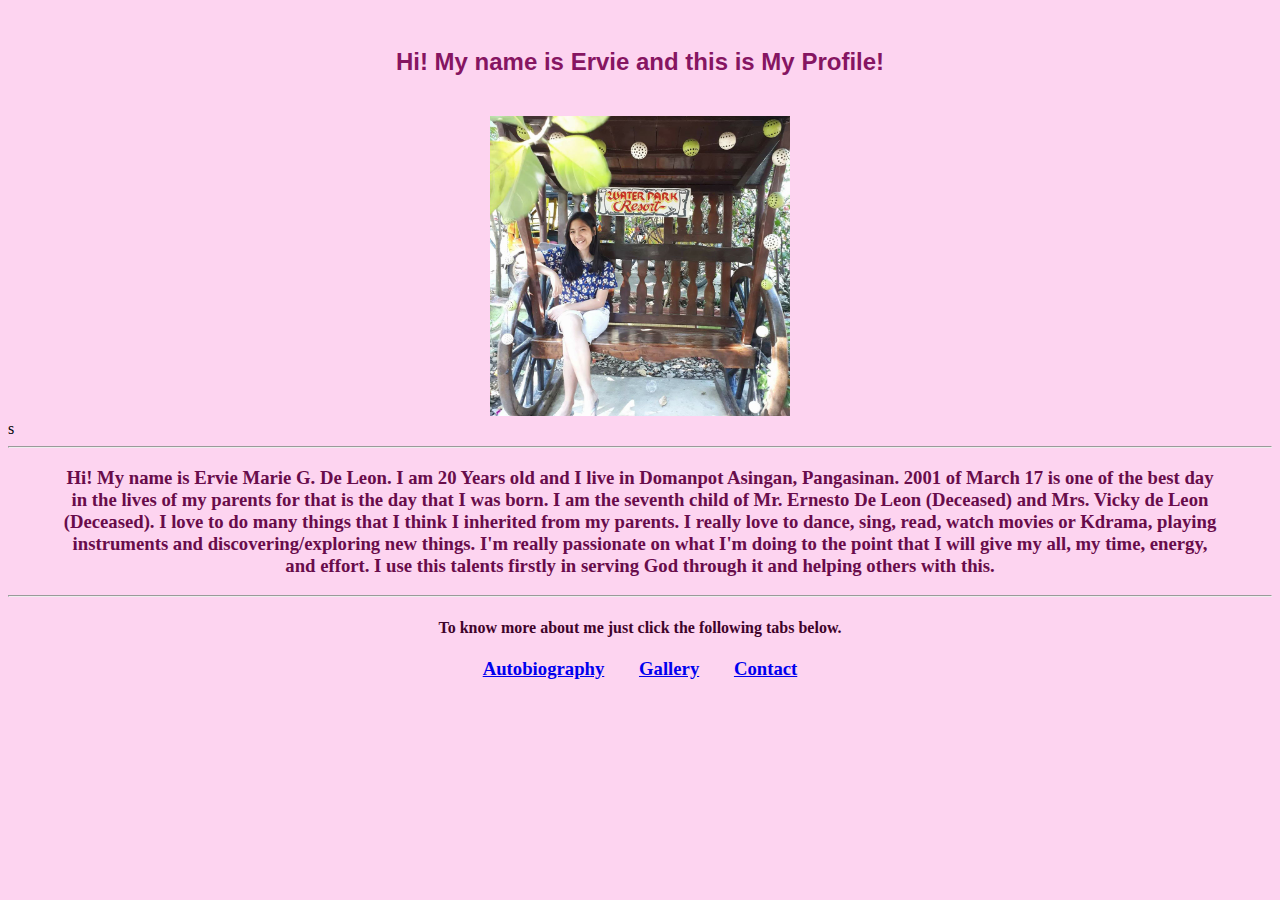
<file: index.html>
<!DOCTYPE html>
<html>
  <head>
    <title>My Profile</title>
    <link href="css/style.css" rel="stylesheet" >
<body> 
  <header>
    <div id= "top_P">
      <h2>Hi! My name is Ervie and this is My Profile!<span class="badge bg-secondary"></span></h2>
    </div>
    <div> 
      <img src="pic2.jpg" class="rounded mx-auto d-block" width= "300px" height="300px" alt="My Picture">
    </div>
  </header>s
  <hr>
  <div class="info">
    <h3> Hi! My name is Ervie Marie G. De Leon. I am 20 Years old and I live in Domanpot Asingan, Pangasinan.
          2001 of March 17 is one of the best day in the lives of my parents for that is the day that I was born. I am the seventh 
          child of Mr. Ernesto De Leon (Deceased) and Mrs. Vicky de Leon (Deceased). I love to do many things that I think I inherited from my parents.
          I really love to dance, sing, read, watch movies or Kdrama, playing instruments and discovering/exploring new things. I'm really passionate 
          on what I'm doing to the point that I will give my all, my time, energy, and effort. I use this talents firstly in serving God through it and helping others
          with this.  <span class="badge bg-secondary"></span></h3>
  </div>
  <hr>
  <div class="ins">
  <h4>To know more about me just click the following tabs below.<span class="badge bg-secondary"></span></h4>
</div>
<div class="links">
  <h3><a href= "bio.html">Autobiography</a>
      <a href= "gallery.html">Gallery</a>
      <a href= "contact.html">Contact</a> <span class="badge bg-secondary"></span></h3>
  </div>
</body>
  </head>
  </html>
</file>
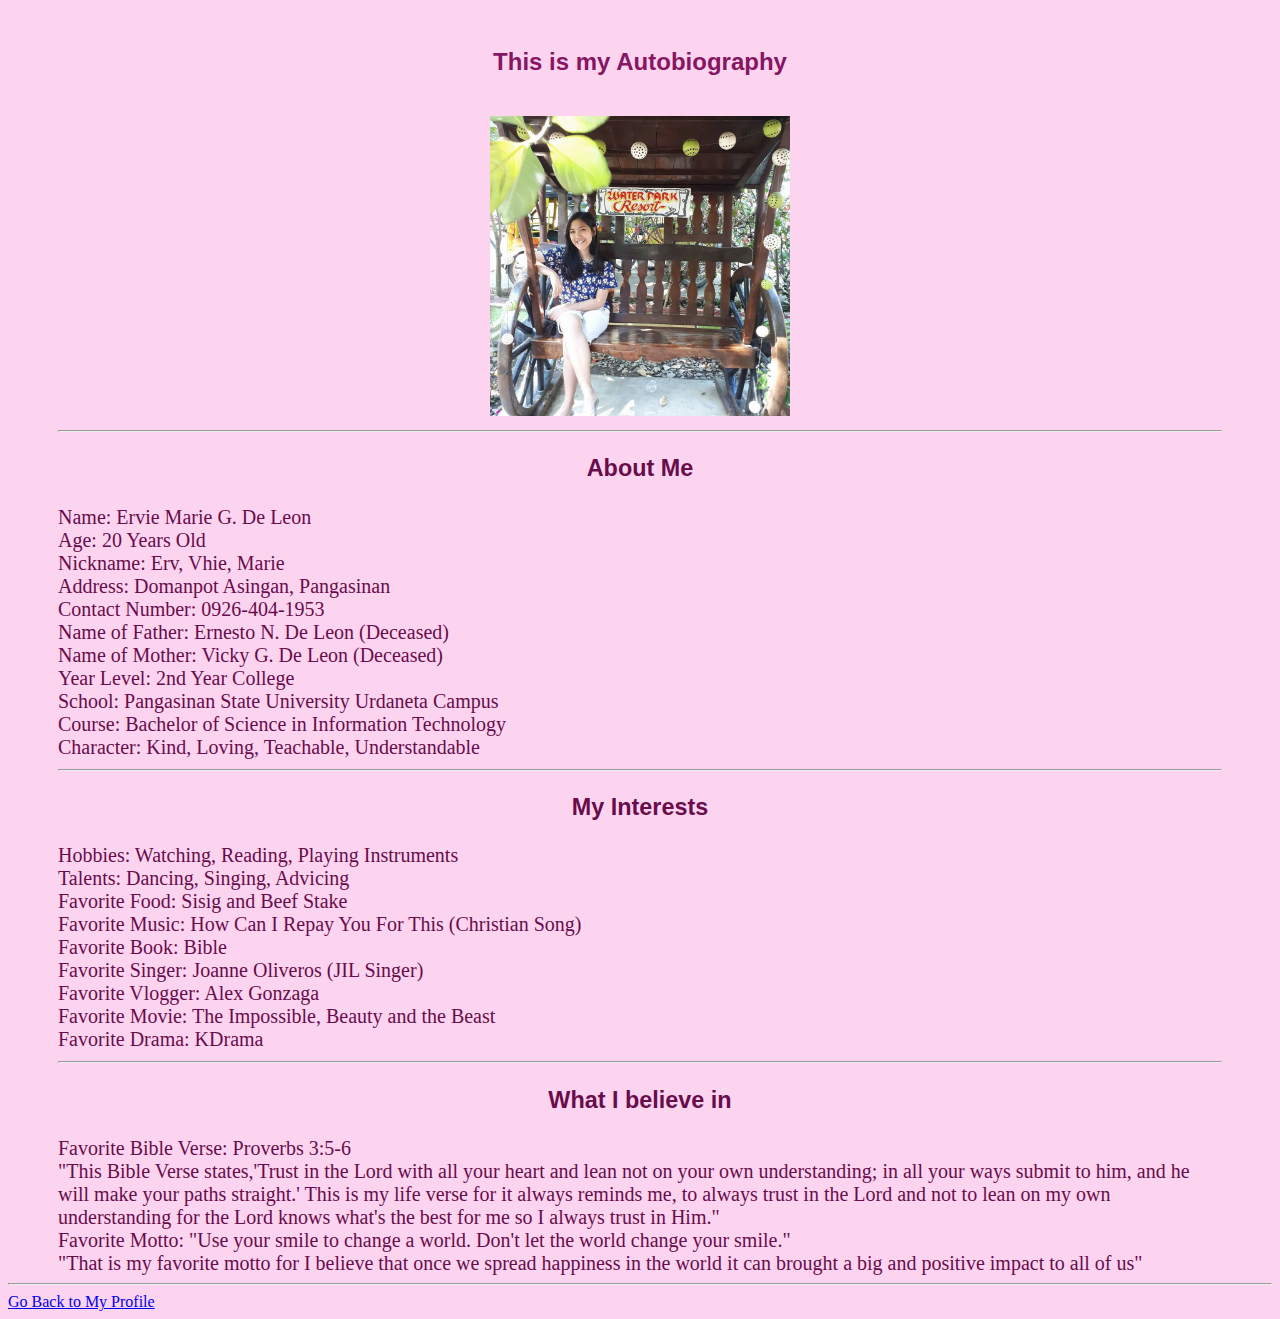
<file: bio.html>
<!DOCTYPE html>
<html>
  <head>
    <title>My Autobiography</title>
    <link href="css/style.css" rel="stylesheet" >
    </head>
<body> 
  <header>
    <div id= "top_P">
      <h2>This is my Autobiography<span class="badge bg-secondary"></span></h2>
    </div>
    <div></div>
    <img src="pic2.jpg" class="rounded float-end" width= "300px" height="300px" alt="My Photo">
    </div>
  </header>
  <div class="auto">
    <hr>
    <header>
        <h3>About Me<span class="badge bg-secondary"></span></h3>
      </header>
      Name: Ervie Marie G. De Leon <br>
      Age: 20 Years Old<br>
      Nickname: Erv, Vhie, Marie<br>
      Address: Domanpot Asingan, Pangasinan<br>
      Contact Number: 0926-404-1953<br>
      Name of Father: Ernesto N. De Leon (Deceased)<br>
      Name of Mother: Vicky G. De Leon (Deceased)<br>
      Year Level: 2nd Year College<br>
      School: Pangasinan State University Urdaneta Campus<br>
      Course: Bachelor of Science in Information Technology<br>
      Character: Kind, Loving, Teachable, Understandable<br>

    <hr>
    <header>
      <h3>My Interests <span class="badge bg-secondary"></span></h3>
    </header>
    Hobbies: Watching, Reading, Playing Instruments <br>
    Talents: Dancing, Singing, Advicing <br>
    Favorite Food: Sisig and Beef Stake<br>
    Favorite Music: How Can I Repay You For This (Christian Song)<br>
    Favorite Book: Bible<br>
    Favorite Singer: Joanne Oliveros (JIL Singer)<br>
    Favorite Vlogger: Alex Gonzaga<br>
    Favorite Movie: The Impossible, Beauty and the Beast<br>
    Favorite Drama: KDrama<br>
  <hr>
    <header>
      <h3>What I believe in <span class="badge bg-secondary"></span></h3>
    </header>
    Favorite Bible Verse: Proverbs 3:5-6 <br>
    "This Bible Verse states,'Trust in the Lord with all your heart 
    and lean not on your own understanding; in all your ways submit 
    to him, and he will make your paths straight.' This is my life verse 
    for it always reminds me, to always trust in the Lord and not to lean on
    my own understanding for the  Lord knows what's the best for me so I always
    trust in Him."<br>

    Favorite Motto: "Use your smile to change a world. Don't let the world
    change your smile."<br>
    "That is my favorite motto for I believe that once we spread happiness
    in the world it can brought a big and positive impact to all of us"<br>
  </div>
<hr>
    <a href= "index.html">Go Back to My Profile</a>
</body>
</head>
</html>
</file>
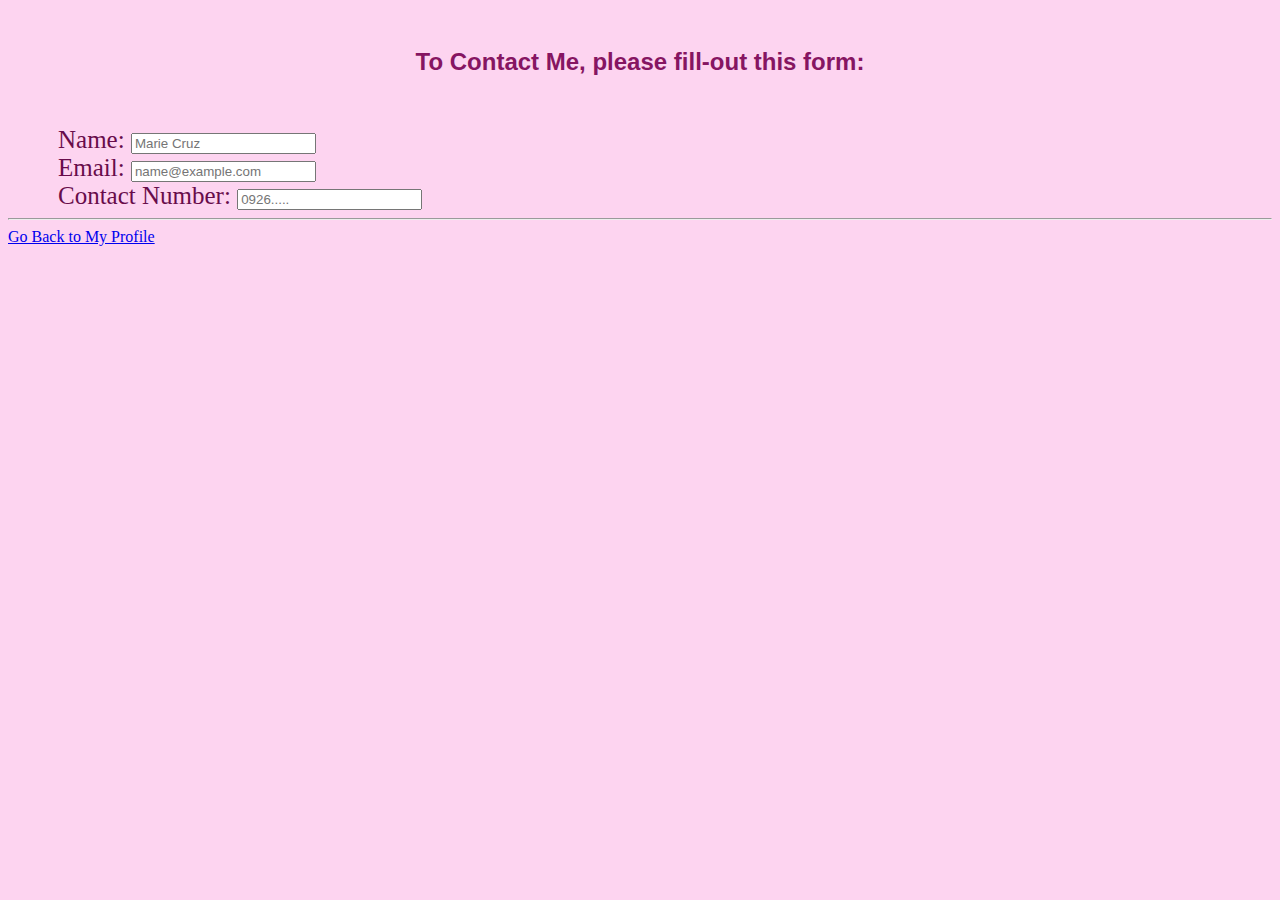
<file: contact.html>
<!DOCTYPE html>
<html>
  <head>
    <title>My Contact </title>
    <link href="css/style.css" rel="stylesheet" >
  </head>
    <header>
      <div id= "top_P">
        <h2>To Contact Me, please fill-out this form:<span class="badge bg-secondary"></span></h2>
    </div>
    </header>
    <div id="contact">
      <div class="mb-3">
        <label for="exampleFormControlInput1" class="form-label">Name:</label>
        <input type="email" class="form-control" id="exampleFormControlInput1" placeholder="Marie Cruz">
      </div>
      <div class="mb-3">
        <label for="exampleFormControlInput1" class="form-label">Email:</label>
        <input type="email" class="form-control" id="exampleFormControlInput1" placeholder="name@example.com">
      </div>
      <div class="mb-3">
        <label for="exampleFormControlInput1" class="form-label">Contact Number:</label>
        <input type="email" class="form-control" id="exampleFormControlInput1" placeholder="0926.....">
      </div>
    </div>
    <hr>
    <li>
      <a href= "index.html">Go Back to My Profile</a>
    </li>
    
    </html>
</file>
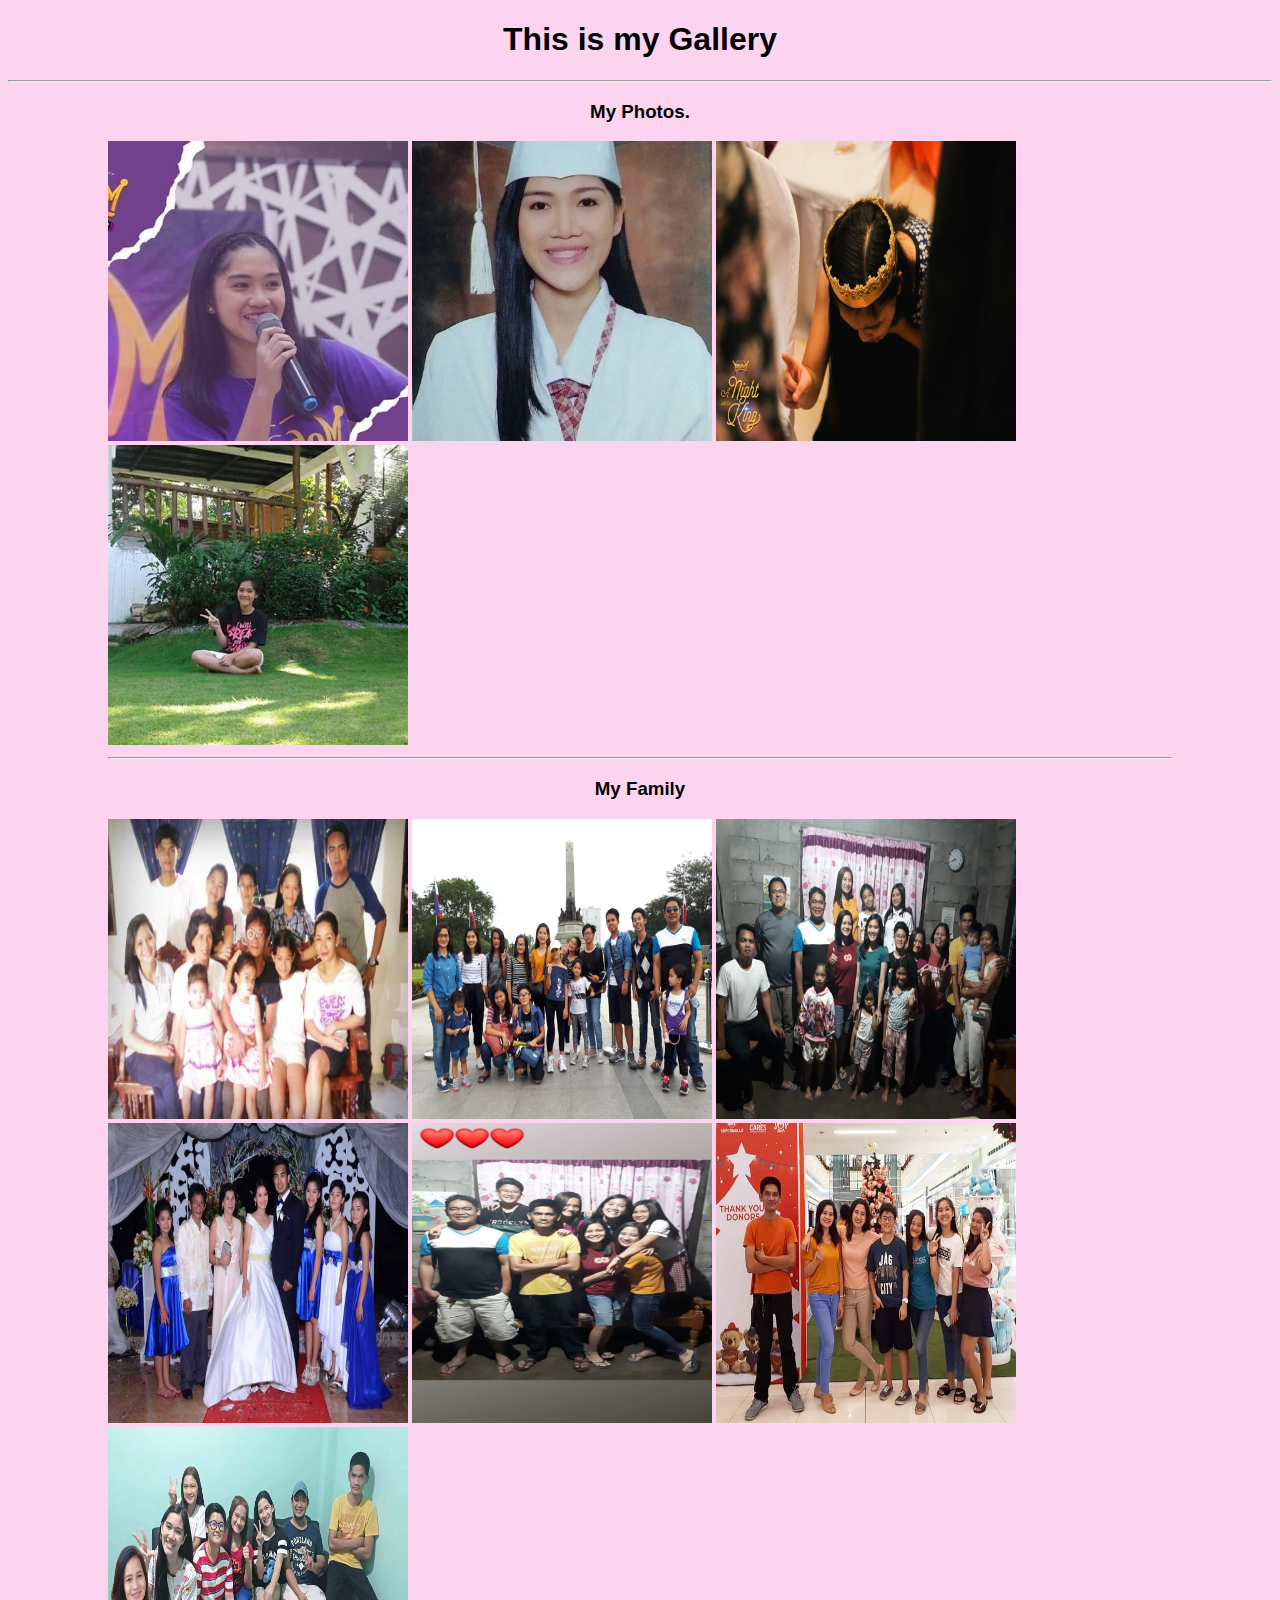
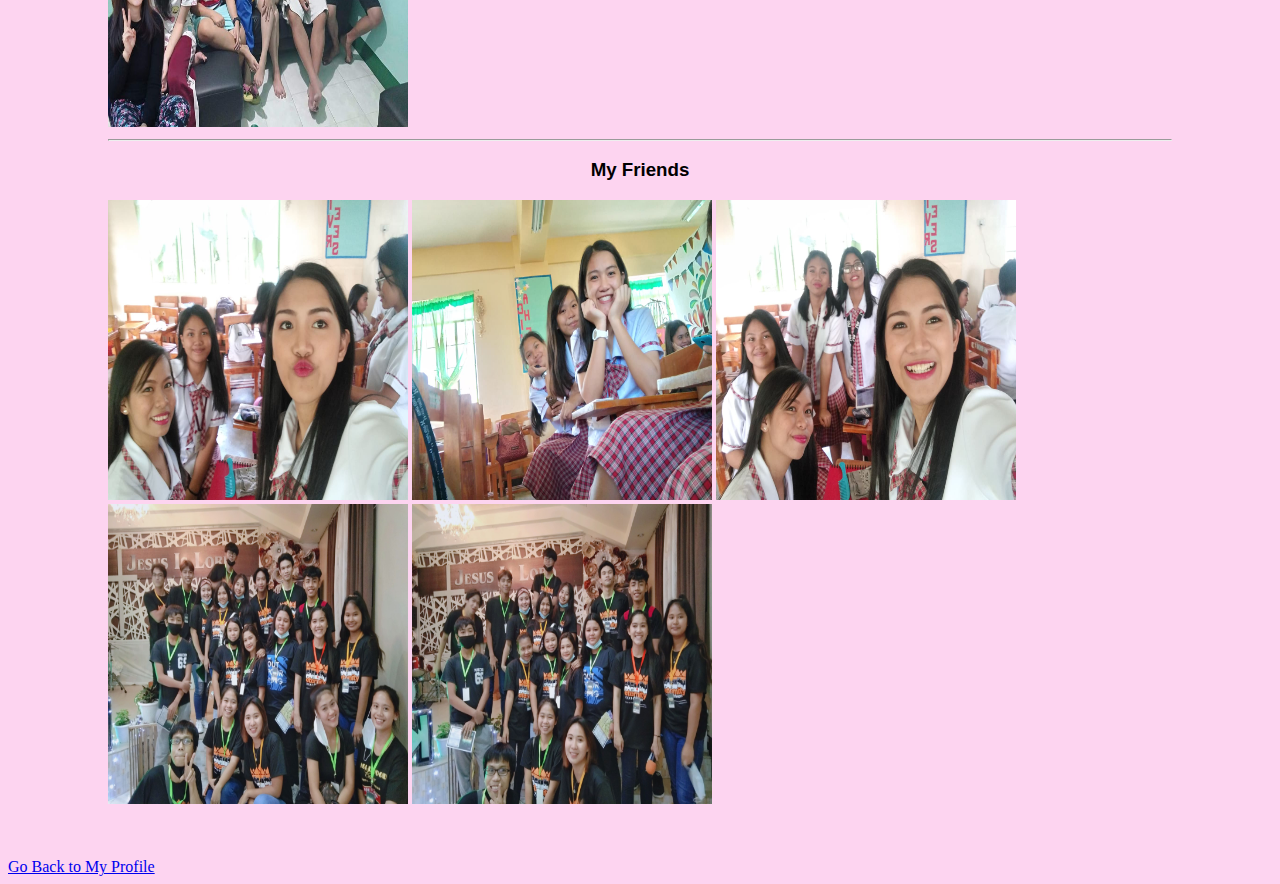
<file: gallery.html>
<!DOCTYPE html>
<html>
  <head>
    <title>My Gallery </title>
    <link href="css/style.css" rel="stylesheet" >
  </head>
  <header>
        <h1>  This is my Gallery</h1>
      </header>
    <hr>  
    <body>
      <header>
        <h3>My Photos.<span class="badge bg-secondary"></span></h3>
      </header>
      <div id="G_pics">
        <img src="my1.jpg" width="300" height="300">
        <img src="grad.jpg" width="300" height="300">
        <img src="kb.jpg" width="300" height="300">
        <img src="pic3.jpg" width="300" height="300">

        <hr>
        <header>
          <h3>My Family<span class="badge bg-secondary"></span></h3>
        </header>
        <img src="family2.jpg" width="300" height="300">
        <img src="family3.jpg" width="300" height="300">
        <img src="family4.jpg"width="300" height="300">
        <img src="family.jpg" width="300" height="300">
        <img src="family5.JPG" width="300" height="300">
        <img src="familia.jpg" width="300" height="300">
        <img src="family pic.jpg" width="300" height="300">

        <hr>
        <header>
          <h3>My Friends<span class="badge bg-secondary"></span></h3>
        </header>
        <img src="friends.jpg" width="300" height="300">
        <img src="friends2.jpg" width="300" height="300">
        <img src="friends3.jpg" width="300" height="300">
        <img src="churchmates.jpg" width="300" height="300">
        <img src="churchmates2.jpg" width="300" height="300">
      </div>
</body>
 
<li>
  <a href= "index.html">Go Back to My Profile</a>
</li>

</html>
</file>
<file: css/style.css>
body {
    background-color: rgb(253, 212, 240);
}

header {
    margin: 0 auto;
    text-align: center;
    position: relative;
    font-family: Arial, Helvetica, sans-serif;
}

#top_P {
    font-family:Arial, Helvetica, sans-serif;
    padding: 20px;
    color:rgb(134, 21, 98)
}

#G_pics {
    margin-top: 10px;
    margin-right:100px;
    margin-left:100px;
    margin-bottom: 50px;
    
}

#contact {
    margin: 0 auto;
    text-align:left;
    font-family: serif;
    font-size: 25px;
    color:rgb(104, 12, 75);
    padding-top: 10px;
    padding-right:50px;
    padding-left:50px;
}

.info {
    margin: 0 auto;
    text-align:center;
    font-family: serif;
    color:rgb(104, 12, 75);
    margin-top: 10px;
    padding-right:50px;
    padding-left:50px;
}

.ins {
    margin: 0 auto;
    text-align:center;
    font-family: serif;
    color:rgb(63, 3, 43);
    margin-top: 10px;
    padding-right:50px;
    padding-left:50px;
}

.links {
    margin: 0 auto;
    text-align:center;
    font-family: serif;
    margin-top: 10px;
    padding-right:50px;
    padding-left:50px;
    word-spacing: 30px;
}
.auto{
    margin: 0 auto;
    text-align:left;
    font-family: serif;
    font-size: 20px;
    color:rgb(104, 12, 75);
    margin-top: 10px;
    padding-right:50px;
    padding-left:50px;
}
</file>
